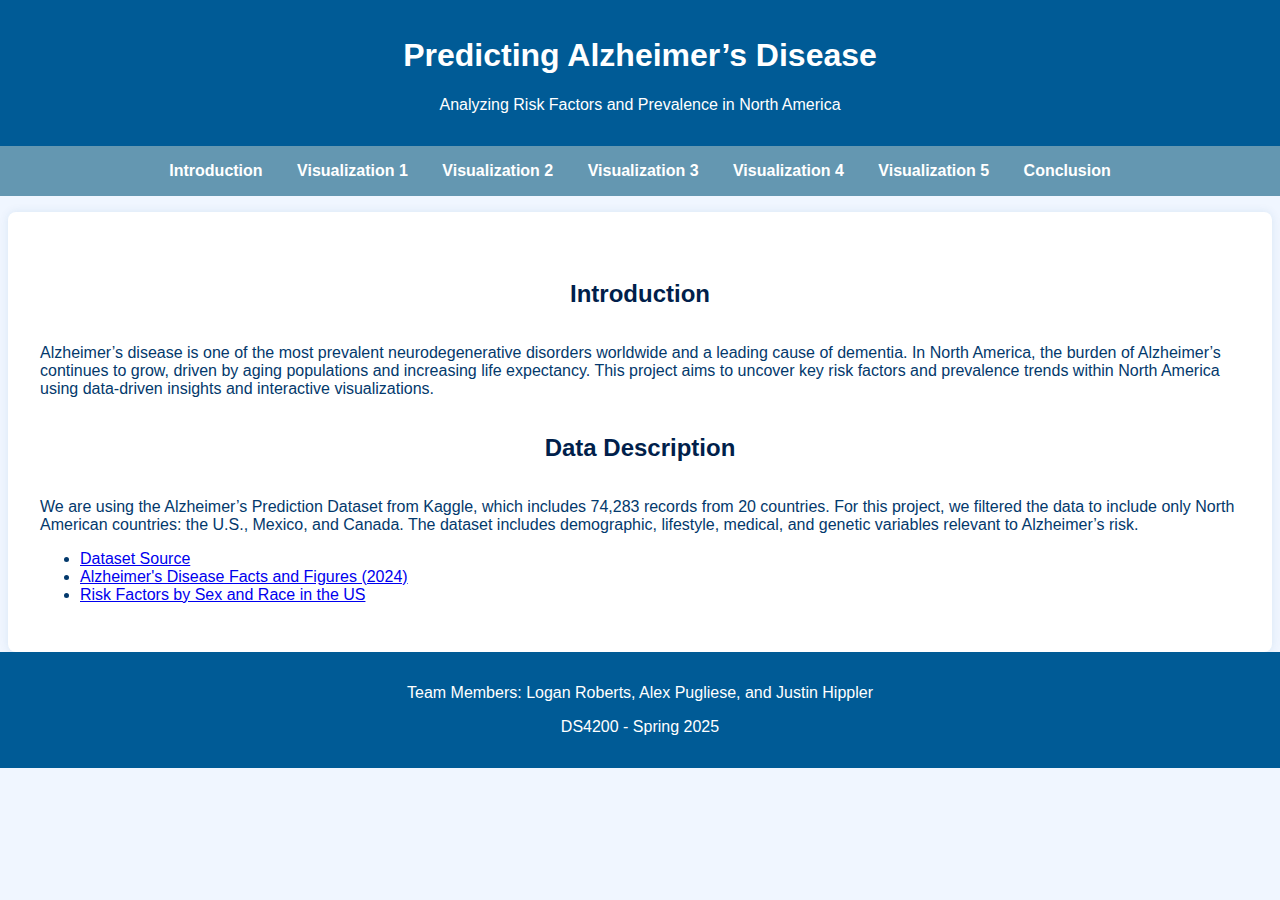
<file: index.html>
<!DOCTYPE html>
<html lang="en">
<head>
    <meta charset="UTF-8">
    <meta name="viewport" content="width=device-width, initial-scale=1.0">
    <title>Predicting Alzheimer’s Disease</title>
    <link rel="stylesheet" href="style.css">
    <script src="https://d3js.org/d3.v7.min.js"></script>
    <style>
        body {
            margin: 0;
            font-family: Arial, sans-serif;
            background-color: #f0f6ff;
            color: #03396c;
        }
        header, footer {
            background-color: #005b96;
            color: white;
            padding: 1rem;
            text-align: center;
        }
        nav {
            background-color: #6497b1;
            padding: 1rem;
            text-align: center;
        }
        nav a {
            margin: 0 15px;
            color: white;
            text-decoration: none;
            font-weight: bold;
        }
        section {
            max-width: 1200px;
            margin: auto;
            padding: 2rem;
            background-color: white;
            margin-top: 1rem;
            border-radius: 8px;
            box-shadow: 0 0 10px rgba(0, 91, 150, 0.1);
        }
        .viz img, .viz div {
            width: 100%;
            height: auto;
            margin-top: 1rem;
        }
        h2 {
            color: #011f4b;
        }
    </style>
</head>
<body>
    <header>
        <h1>Predicting Alzheimer’s Disease</h1>
        <p>Analyzing Risk Factors and Prevalence in North America</p>
    </header>

    <nav>
        <a href="index.html">Introduction</a>
        <a href="visualization1.html">Visualization 1</a>
        <a href="visualization2.html">Visualization 2</a>
        <a href="visualization3.html">Visualization 3</a>
        <a href="visualization4.html">Visualization 4</a>
        <a href="visualization5.html">Visualization 5</a>
        <a href="conclusion.html">Conclusion</a>
    </nav>

    <section id="introduction">
        <h2>Introduction</h2>
        <p>Alzheimer’s disease is one of the most prevalent neurodegenerative disorders worldwide and a leading cause of dementia. In North America, the burden of Alzheimer’s continues to grow, driven by aging populations and increasing life expectancy. This project aims to uncover key risk factors and prevalence trends within North America using data-driven insights and interactive visualizations.</p>

        <h2>Data Description</h2>
        <p>We are using the Alzheimer’s Prediction Dataset from Kaggle, which includes 74,283 records from 20 countries. For this project, we filtered the data to include only North American countries: the U.S., Mexico, and Canada. The dataset includes demographic, lifestyle, medical, and genetic variables relevant to Alzheimer’s risk.</p>
        <ul>
            <li><a href="https://www.kaggle.com/datasets/ankushpanday1/alzheimers-prediction-dataset-global" target="_blank">Dataset Source</a></li>
            <li><a href="https://doi.org/10.1002/alz.13809" target="_blank">Alzheimer's Disease Facts and Figures (2024)</a></li>
            <li><a href="https://doi.org/10.1001/jamaneurol.2022.0976" target="_blank">Risk Factors by Sex and Race in the US</a></li>
        </ul>
    </section>

    <footer>
        <p>Team Members: Logan Roberts, Alex Pugliese, and Justin Hippler</p>
        <p>DS4200 - Spring 2025</p>
    </footer>
</body>
</html>
</file>
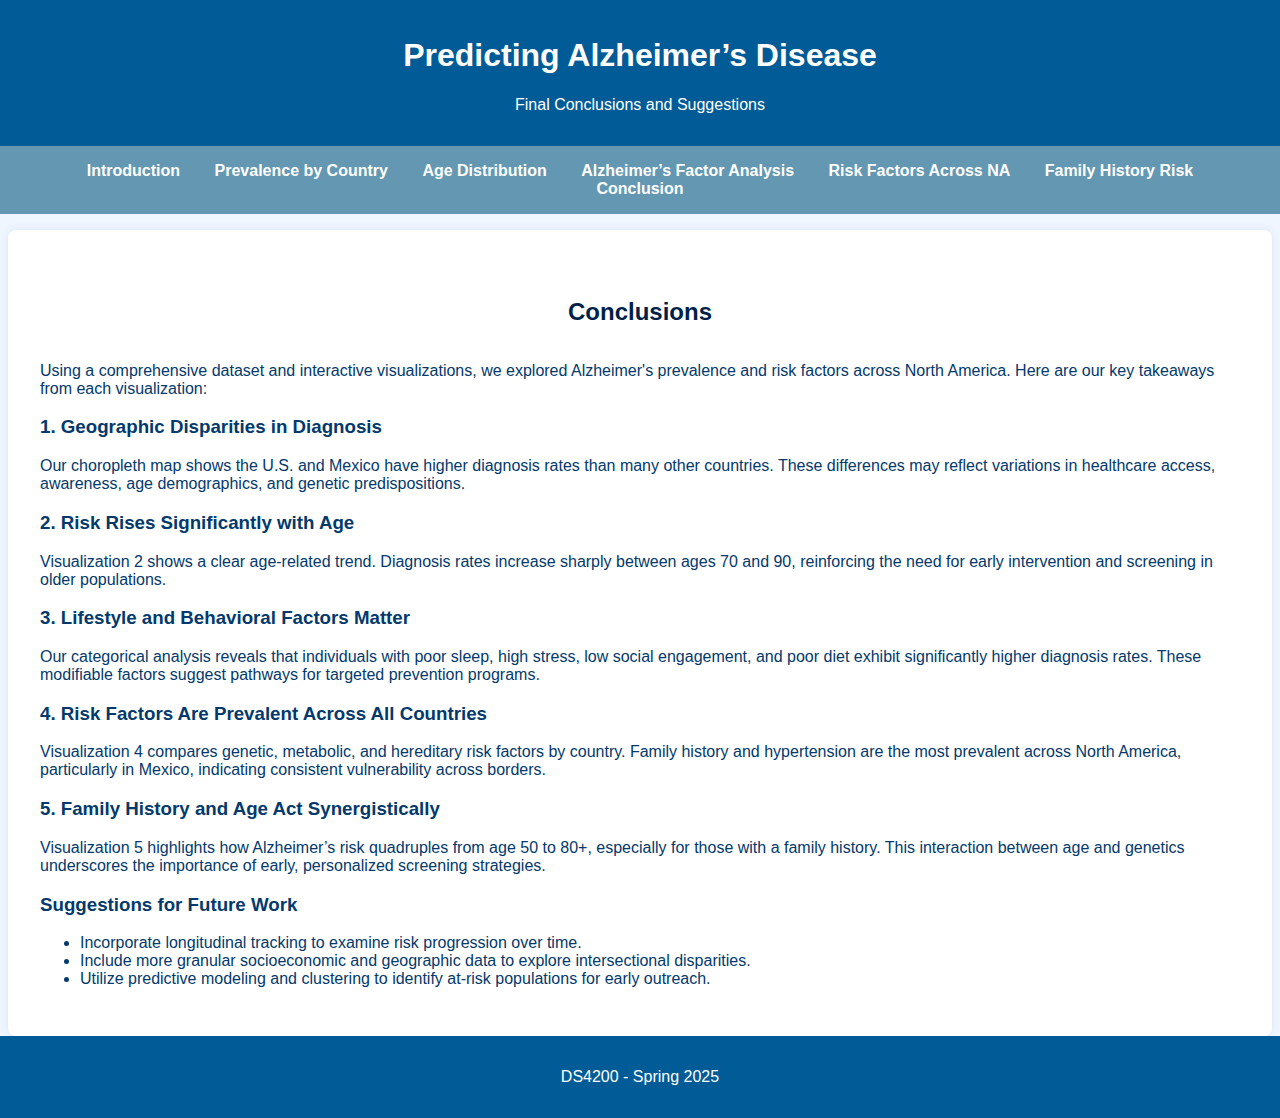
<file: conclusion.html>
<!DOCTYPE html>
<html lang="en">
<head>
    <meta charset="UTF-8">
    <meta name="viewport" content="width=device-width, initial-scale=1.0">
    <title>Conclusion - Predicting Alzheimer’s Disease</title>
    <link rel="stylesheet" href="style.css">
    <style>
        body {
            margin: 0;
            font-family: Arial, sans-serif;
            background-color: #f0f6ff;
            color: #03396c;
        }
        header, footer {
            background-color: #005b96;
            color: white;
            padding: 1rem;
            text-align: center;
        }
        nav {
            background-color: #6497b1;
            padding: 1rem;
            text-align: center;
        }
        nav a {
            margin: 0 15px;
            color: white;
            text-decoration: none;
            font-weight: bold;
        }
        section {
            max-width: 1200px;
            margin: auto;
            padding: 2rem;
            background-color: white;
            margin-top: 1rem;
            border-radius: 8px;
            box-shadow: 0 0 10px rgba(0, 91, 150, 0.1);
        }
        h2 {
            color: #011f4b;
            text-align: center;
        }
    </style>
</head>
<body>
    <header>
        <h1>Predicting Alzheimer’s Disease</h1>
        <p>Final Conclusions and Suggestions</p>
    </header>

    <nav>
        <a href="index.html">Introduction</a>
        <a href="visualization1.html">Prevalence by Country</a>
        <a href="visualization2.html">Age Distribution</a>
        <a href="visualization3.html">Alzheimer’s Factor Analysis</a>
        <a href="visualization4.html">Risk Factors Across NA</a>
        <a href="visualization5.html">Family History Risk</a>
        <a href="conclusion.html">Conclusion</a>
    </nav>

    <section>
        <h2>Conclusions</h2>
        <p>Using a comprehensive dataset and interactive visualizations, we explored Alzheimer's prevalence and risk factors across North America. Here are our key takeaways from each visualization:</p>

        <h3>1. Geographic Disparities in Diagnosis</h3>
        <p>Our choropleth map shows the U.S. and Mexico have higher diagnosis rates than many other countries. These differences may reflect variations in healthcare access, awareness, age demographics, and genetic predispositions.</p>

        <h3>2. Risk Rises Significantly with Age</h3>
        <p>Visualization 2 shows a clear age-related trend. Diagnosis rates increase sharply between ages 70 and 90, reinforcing the need for early intervention and screening in older populations.</p>

        <h3>3. Lifestyle and Behavioral Factors Matter</h3>
        <p>Our categorical analysis reveals that individuals with poor sleep, high stress, low social engagement, and poor diet exhibit significantly higher diagnosis rates. These modifiable factors suggest pathways for targeted prevention programs.</p>

        <h3>4. Risk Factors Are Prevalent Across All Countries</h3>
        <p>Visualization 4 compares genetic, metabolic, and hereditary risk factors by country. Family history and hypertension are the most prevalent across North America, particularly in Mexico, indicating consistent vulnerability across borders.</p>

        <h3>5. Family History and Age Act Synergistically</h3>
        <p>Visualization 5 highlights how Alzheimer’s risk quadruples from age 50 to 80+, especially for those with a family history. This interaction between age and genetics underscores the importance of early, personalized screening strategies.</p>

        <h3>Suggestions for Future Work</h3>
        <ul>
            <li>Incorporate longitudinal tracking to examine risk progression over time.</li>
            <li>Include more granular socioeconomic and geographic data to explore intersectional disparities.</li>
            <li>Utilize predictive modeling and clustering to identify at-risk populations for early outreach.</li>
        </ul>
    </section>

    <footer>
        <p>DS4200 - Spring 2025</p>
    </footer>
</body>
</html>
</file>
<file: style.css>
body {
    font-family: sans-serif;
    background-color: #f0f6ff;
    color: #03396c;
    margin: 0;
    padding: 0;
  }
  
  h2 {
    text-align: center;
    padding: 1rem;
  }
  
  svg {
    display: block;
    margin: auto;
    max-width: 100%;
    height: auto;
  }
  
  .tooltip {
    position: absolute;
    background: white;
    border: 1px solid #ccc;
    padding: 8px;
    pointer-events: none;
    font-size: 14px;
    color: #000;
    border-radius: 4px;
    box-shadow: 0 2px 6px rgba(0, 0, 0, 0.1);
  }

  .viz-wrapper {
    display: flex;
    justify-content: center;
    align-items: center;
    width: 100%;
}

.viz-container {
    width: 100%;
    max-width: 1000px;
}

.viz-container .vega-embed {
    display: flex !important;
    justify-content: center !important;
    align-items: center !important;
    width: 100%;
}

.viz-container .vega-view {
    margin: auto;
    display: block;
}
</file>
